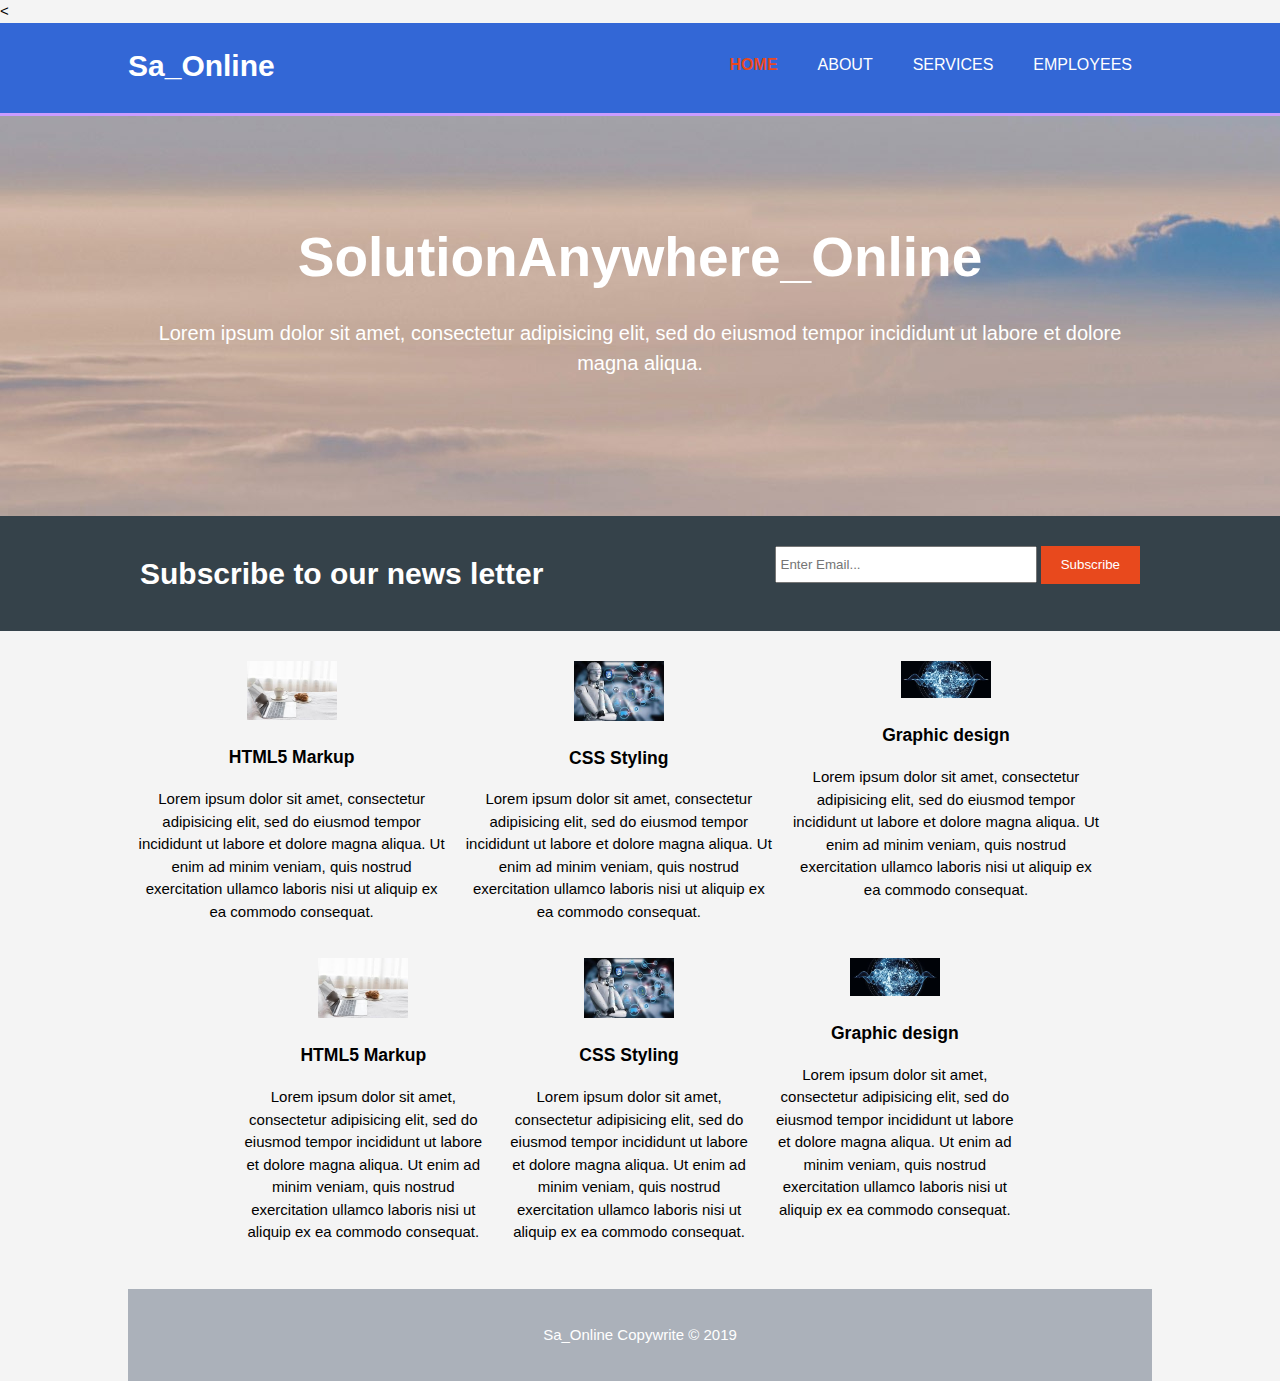
<file: Sa_Online/index.html>
<!DOCTYPE html>
<html>
<head>
	<meta charset="utf-8">
	<meta name="viewport" content="width=device-width">
	<meta name="description" content="">
	<meta name="keyword" content="">
	<meta name="author" content="">
	<title>Sa_Online | Welcome</title>
	<link rel="stylesheet" type="text/css" href="./css/style.css">
<
<body>
	<header>
	<div class="container"> 
		<div id="branding">
			<h1>Sa_Online</h1>
		</div>
		<nav>
			<ul>
				<li class="current"><a href="index.html">Home</a></li>
				<li><a href="about.html">About</a></li>
				<li><a href="Services.html">Services</a></li>
				<li><a href="employee.html">Employees</a></li>
			</ul>
		</nav>


	</div>
	</header>
	<section id="showcase">
		<div class="container">
			<h1>SolutionAnywhere_Online</h1>
		<p>Lorem ipsum dolor sit amet, consectetur adipisicing elit, sed do eiusmod
		tempor incididunt ut labore et dolore magna aliqua.</p>
		</div>
	</section>

<section id="newsletter">
	<div class="container">
		<h1>Subscribe to our news letter</h1>
		<form>
			<input type="email" placeholder="Enter Email..." >
			<button type="submit" class="button_1">Subscribe</button>
		</form>
	</div>
</section>

<section id="boxes">
	<div class="container">
		<div class="box">
			<img src="./img/laptop.jpeg">
			<h3>HTML5 Markup</h3>
			<p>Lorem ipsum dolor sit amet, consectetur adipisicing elit, sed do eiusmod
			tempor incididunt ut labore et dolore magna aliqua. Ut enim ad minim veniam,
			quis nostrud exercitation ullamco laboris nisi ut aliquip ex ea commodo
			consequat.</p>
		</div>
		<div class="box">
			<img src="./img/robot.jpeg">
			<h3>CSS Styling</h3>
			<p>Lorem ipsum dolor sit amet, consectetur adipisicing elit, sed do eiusmod
			tempor incididunt ut labore et dolore magna aliqua. Ut enim ad minim veniam,
			quis nostrud exercitation ullamco laboris nisi ut aliquip ex ea commodo
			consequat.</p>
		</div>
		<div class="box">
			<img src="./img/tech.jpeg">
			<h3>Graphic design</h3>
			<p>Lorem ipsum dolor sit amet, consectetur adipisicing elit, sed do eiusmod
			tempor incididunt ut labore et dolore magna aliqua. Ut enim ad minim veniam,
			quis nostrud exercitation ullamco laboris nisi ut aliquip ex ea commodo
			consequat.</p>
		</div>
		<section id="boxes">
	<div class="container">
		<div class="box">
			<img src="./img/laptop.jpeg">
			<h3>HTML5 Markup</h3>
			<p>Lorem ipsum dolor sit amet, consectetur adipisicing elit, sed do eiusmod
			tempor incididunt ut labore et dolore magna aliqua. Ut enim ad minim veniam,
			quis nostrud exercitation ullamco laboris nisi ut aliquip ex ea commodo
			consequat.</p>
		</div>
		<div class="box">
			<img src="./img/robot.jpeg">
			<h3>CSS Styling</h3>
			<p>Lorem ipsum dolor sit amet, consectetur adipisicing elit, sed do eiusmod
			tempor incididunt ut labore et dolore magna aliqua. Ut enim ad minim veniam,
			quis nostrud exercitation ullamco laboris nisi ut aliquip ex ea commodo
			consequat.</p>
		</div>
		<div class="box">
			<img src="./img/tech.jpeg">
			<h3>Graphic design</h3>
			<p>Lorem ipsum dolor sit amet, consectetur adipisicing elit, sed do eiusmod
			tempor incididunt ut labore et dolore magna aliqua. Ut enim ad minim veniam,
			quis nostrud exercitation ullamco laboris nisi ut aliquip ex ea commodo
			consequat.</p>
		</div>
	</div>
</section>
<footer>
	<p>Sa_Online Copywrite &copy; 2019</p>
</footer>

   </body>

</html>
</file>
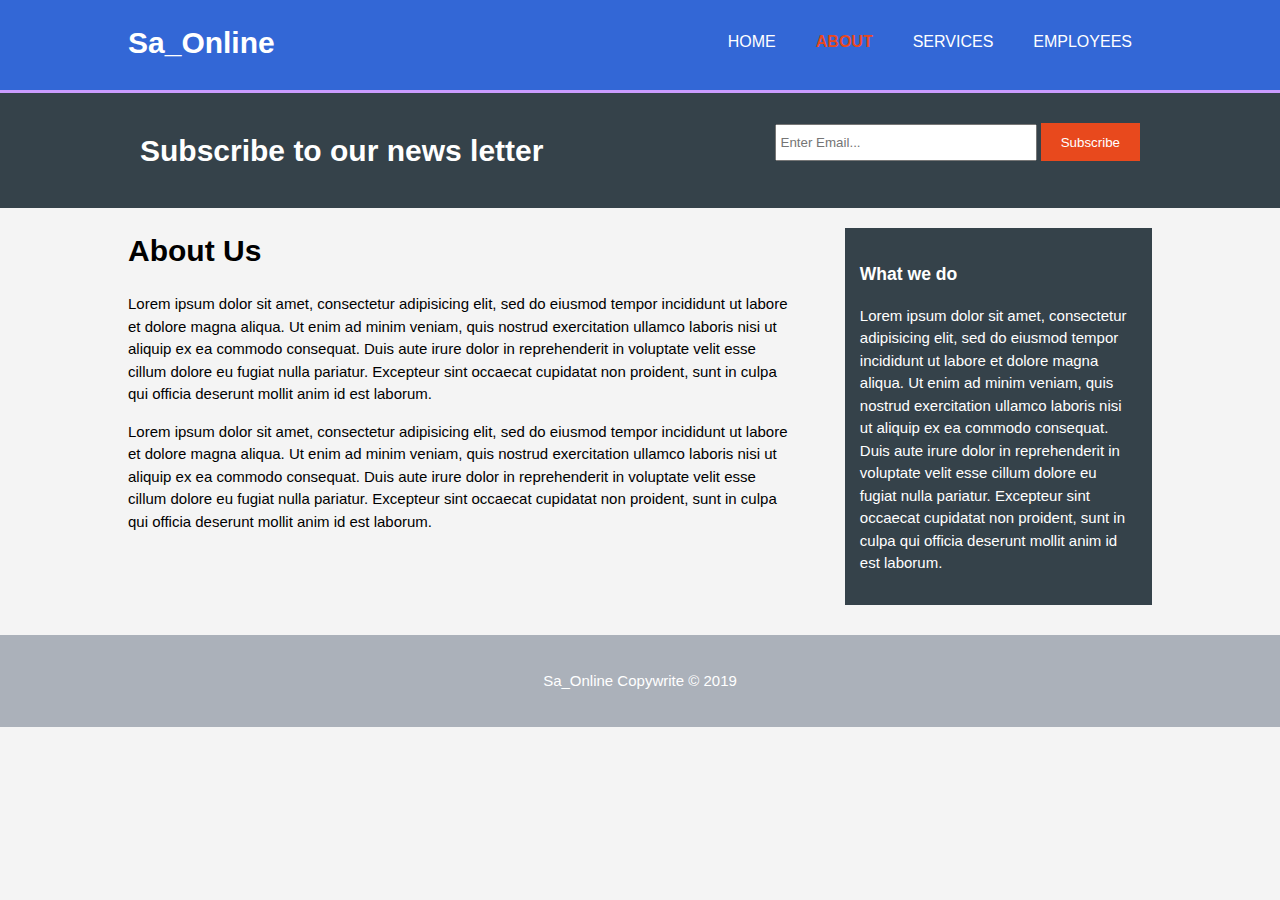
<file: Sa_Online/about.html>
<!DOCTYPE html>
<html>
<head>
	<meta charset="utf-8">
	<meta name="viewport" content="width=device-width">
	<meta name="description" content="">
	<meta name="keyword" content="">
	<meta name="author" content="">
	<title>Sa_Online | About</title>
	<link rel="icon" type="image/jpg" href="logo.jpg">
	<link rel="stylesheet" type="text/css" href="./css/style.css">
</head>
<body>
	<header>
	<div class="container">
		<div id="branding">
			<h1>Sa_Online</h1>
		</div>
		<nav>
			<ul>
				<li><a href="index.html">Home</a></li>
				<li class="current"><a href="about.html">About</a></li>
				<li><a href="Services.html">Services</a></li>
				<li><a href="employee.html">Employees</a></li>
			</ul>
		</nav>
	</div>
	</header>
	

<section id="newsletter">
	<div class="container">
		<h1>Subscribe to our news letter</h1>
		<form>
			<input type="email" placeholder="Enter Email..." >
			<button type="submit" class="button_1">Subscribe</button>
		</form>
	</div>
</section>

<section id="main">
	<div class="container">
		<article id="main-col">
			<h1 class="page-title">About Us</h1>
			<p>Lorem ipsum dolor sit amet, consectetur adipisicing elit, sed do eiusmod
			tempor incididunt ut labore et dolore magna aliqua. Ut enim ad minim veniam,
			quis nostrud exercitation ullamco laboris nisi ut aliquip ex ea commodo
			consequat. Duis aute irure dolor in reprehenderit in voluptate velit esse
			cillum dolore eu fugiat nulla pariatur. Excepteur sint occaecat cupidatat non
			proident, sunt in culpa qui officia deserunt mollit anim id est laborum.</p>
			<p>Lorem ipsum dolor sit amet, consectetur adipisicing elit, sed do eiusmod
			tempor incididunt ut labore et dolore magna aliqua. Ut enim ad minim veniam,
			quis nostrud exercitation ullamco laboris nisi ut aliquip ex ea commodo
			consequat. Duis aute irure dolor in reprehenderit in voluptate velit esse
			cillum dolore eu fugiat nulla pariatur. Excepteur sint occaecat cupidatat non
			proident, sunt in culpa qui officia deserunt mollit anim id est laborum.</p>
		</article>
		<aside id="sidebar">
			<div class="dark">
			<h3>What we do</h3>
			<p>Lorem ipsum dolor sit amet, consectetur adipisicing elit, sed do eiusmod
			tempor incididunt ut labore et dolore magna aliqua. Ut enim ad minim veniam,
			quis nostrud exercitation ullamco laboris nisi ut aliquip ex ea commodo
			consequat. Duis aute irure dolor in reprehenderit in voluptate velit esse
			cillum dolore eu fugiat nulla pariatur. Excepteur sint occaecat cupidatat non
			proident, sunt in culpa qui officia deserunt mollit anim id est laborum.</p>
		</div>
		</aside>
	</div>
</section>
<footer>
	<p>Sa_Online Copywrite &copy; 2019</p>
</footer>

</body>

</html>
</file>
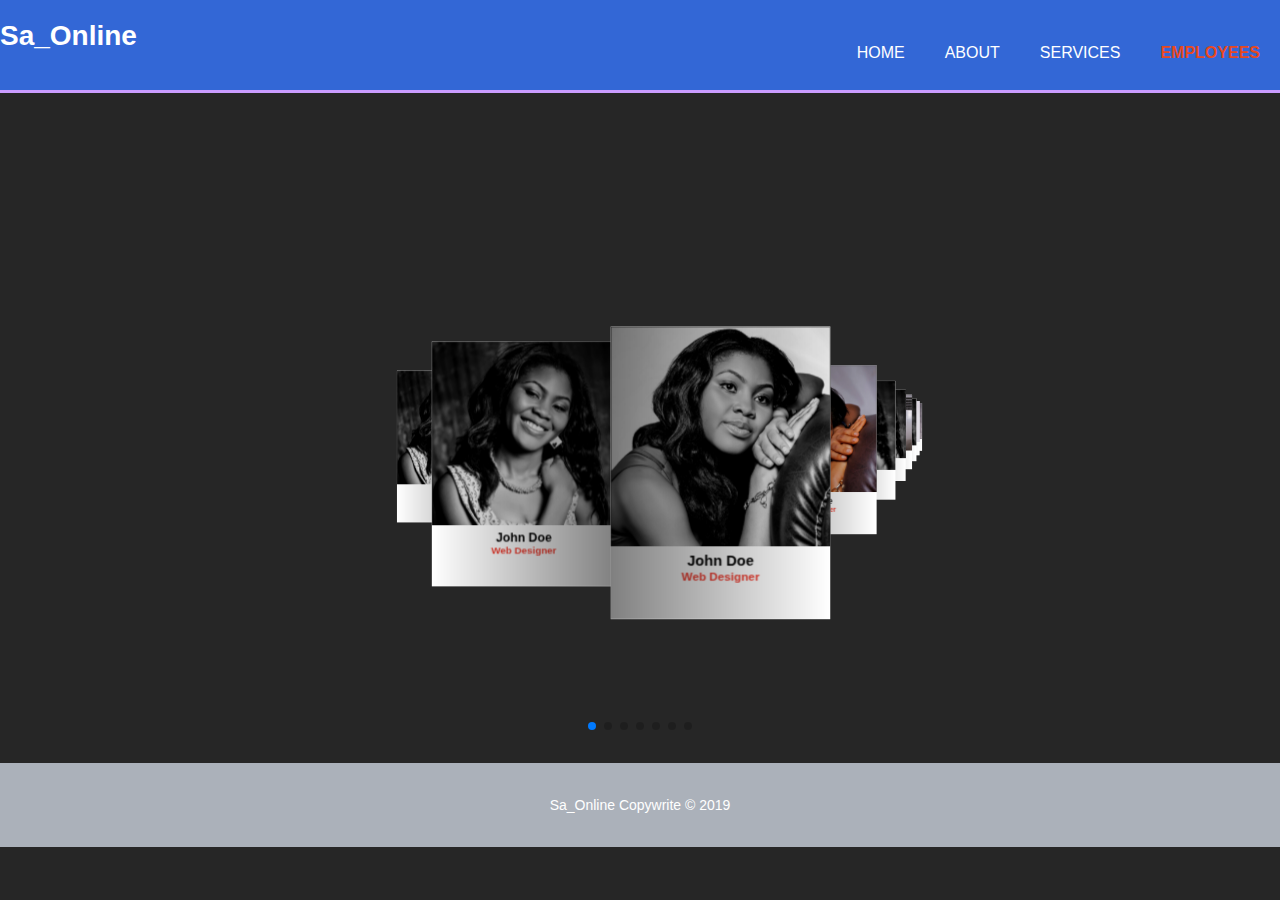
<file: Sa_Online/employee.html>
<!DOCTYPE html>
<html>
<head>
	<meta charset="utf-8">
	<title>3D Slider Wallpaper</title>
		<link rel="icon" type="image/jpg" href="logo.jpg">
	<meta name="viewport" content="width=device-width, initial-scale=1, minimum-scale=1, maximum-scale=1">
	<link rel="stylesheet" type="text/css" href="swiper.min.css">
	<link rel="stylesheet" type="text/css" href="style.css">
	
</head>
<body>
	<header>
	<div class="container">
		<div id="branding">
			<h1>Sa_Online</h1>
		</div>
		<nav>
			<ul>
				<li><a href="index.html">Home</a></li>
				<li ><a href="about.html">About</a></li>
				<li><a href="Services.html">Services</a></li>
				<li class="current"><a href="employee.html">Employees</a></li>
			</ul>
		</nav>
	</div>
	</header>
	
	<div class="swiper-container">
		<div class="swiper-wrapper">
			<div class="swiper-slide">
				<div class="imgBx">
					<img src="./img0/img4.jpg">
				</div>
				<div class="details">
					<h3>John Doe <br><span>Web Designer</span></h3>
				</div>
			</div>
			<div class="swiper-slide">
				<div class="imgBx">
					<img src="./img0/img4.jpg">
				</div>
				<div class="details">
					<h3>John Doe <br><span>Web Designer</span></h3>
				</div>
			</div>
			<div class="swiper-slide">
				<div class="imgBx">
					<img src="./img0/img3.jpg">
				</div>
				<div class="details">
					<h3>John Doe <br><span>Web Designer</span></h3>
				</div>
			</div>
			<div class="swiper-slide">
				<div class="imgBx">
					<img src="./img0/img10.jpg">
				</div>
				<div class="details">
					<h3>John Doe <br><span>Web Designer</span></h3>
				</div>
			</div>
			<div class="swiper-slide">
				<div class="imgBx">
					<img src="./img0/img4.jpg">
				</div>
				<div class="details">
					<h3>John Doe <br><span>Web Designer</span></h3>
				</div>
			</div>
			<div class="swiper-slide">
				<div class="imgBx">
					<img src="./img0/img4.jpg">
				</div>
				<div class="details">
					<h3>John Doe <br><span>Web Designer</span></h3>
				</div>
			</div>
			<div class="swiper-slide">
				<div class="imgBx">
					<img src="./img0/img6.jpg">
				</div>
				<div class="details">
					<h3>John Doe <br><span>Web Designer</span></h3>
				</div>
			</div>
			<div class="swiper-slide">
				<div class="imgBx">
					<img src="./img0/img4.jpg">
				</div>
				<div class="details">
					<h3>John Doe <br><span>Web Designer</span></h3>
				</div>
			</div>
			<div class="swiper-slide">
				<div class="imgBx">
					<img src="./img0/img8.jpg">
				</div>
				<div class="details">
					<h3>John Doe <br><span>Web Designer</span></h3>
				</div>
			</div>
			<div class="swiper-slide">
				<div class="imgBx">
					<img src="./img0/img9.jpg">
				</div>
				<div class="details">
					<h3>John Doe <br><span>Web Designer</span></h3>
		 		</div>
			</div>
		</div>
	<!-- Add pagination -->
	<div class="swiper-pagination"></div>

</div>
<script type="text/javascript" src="swiper.min.js"></script>
<script>
	var swiper = new Swiper('.swiper-container',{
		effect: 'coverflow',
		grabCursor: true,
		centeredSlide: true,
		slidesPerView: 'auto',
		coverflowEffect:{
			rotate: 0,
			stretch: 0,
			depth: 300,
			modifier: 4,
			slideShadow: true,
		},
		pagination: {
			el: '.swiper-pagination'
		},
	});
</script>
<footer>
	<p>Sa_Online Copywrite &copy; 2019</p>
</footer>

</body>
</html>
</file>
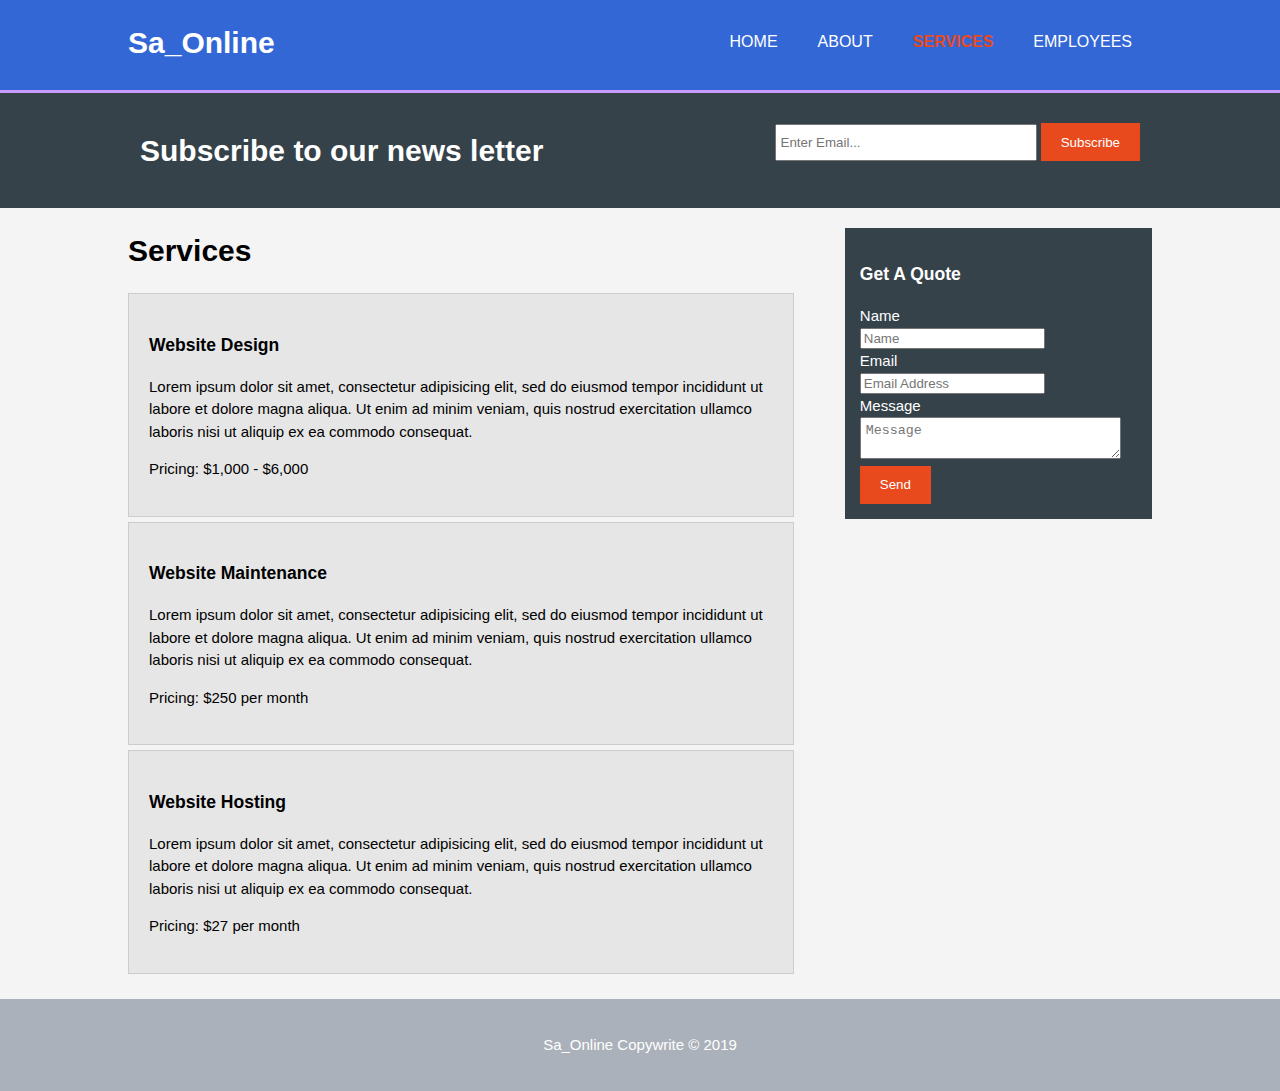
<file: Sa_Online/services.html>
<!DOCTYPE html>
<html>
<head>
	<meta charset="utf-8">
	<meta name="viewport" content="width=device-width">
	<meta name="description" content="">
	<meta name="keyword" content="">
	<meta name="author" content="">
	<title>Sa_Online | Services</title>
	<link rel="icon" type="image/jpg" href="logo.jpg">
	<link rel="stylesheet" type="text/css" href="./css/style.css">
</head>
<body>
	<header>
	<div class="container">
		<div id="branding">
			<h1>Sa_Online</h1>
		</div>
		<nav>
			<ul>
				<li><a href="index.html">Home</a></li>
				<li><a href="about.html">About</a></li>
				<li class="current"><a href="Services.html">Services</a></li>
				<li><a href="employee.html">Employees</a></li>
			</ul>
		</nav>
	</div>
	</header>
	

<section id="newsletter">
	<div class="container">
		<h1>Subscribe to our news letter</h1>
		<form>
			<input type="email" placeholder="Enter Email..." >
			<button type="submit" class="button_1">Subscribe</button>
		</form>
	</div>
</section>

<section id="main">
	<div class="container">
		<article id="main-col">
			<h1 class="page-title">Services</h1>
			<ul id="services">
				<li>
					<h3>Website Design</h3>
					<p>Lorem ipsum dolor sit amet, consectetur adipisicing elit, sed do eiusmod
					tempor incididunt ut labore et dolore magna aliqua. Ut enim ad minim veniam,
					quis nostrud exercitation ullamco laboris nisi ut aliquip ex ea commodo
					consequat.</p>
					<p>Pricing: $1,000 - $6,000</p>
				</li><li>
					<h3>Website Maintenance</h3>
					<p>Lorem ipsum dolor sit amet, consectetur adipisicing elit, sed do eiusmod
					tempor incididunt ut labore et dolore magna aliqua. Ut enim ad minim veniam,
					quis nostrud exercitation ullamco laboris nisi ut aliquip ex ea commodo
					consequat.</p>
					<p>Pricing: $250 per month</p>
				</li><li>
					<h3>Website Hosting</h3>
					<p>Lorem ipsum dolor sit amet, consectetur adipisicing elit, sed do eiusmod
					tempor incididunt ut labore et dolore magna aliqua. Ut enim ad minim veniam,
					quis nostrud exercitation ullamco laboris nisi ut aliquip ex ea commodo
					consequat.</p>
					<p>Pricing: $27 per month</p>
				</li>
			</ul>
		</article>
		<aside id="sidebar">
			<div class="dark">
			<h3>Get A Quote</h3>
			<form class="quote">
				<div>
					<label>Name</label>	<br>
					<input type="text" placeholder="Name">
				</div>
				<div>
					<label>Email</label><br>
					<input type="email" placeholder="Email Address">
				</div>
				<div>
					<label>Message</label><br>
					<textarea placeholder="Message"></textarea>
				</div>
				<div>
					<button class="button_1" type="Submit">Send</button>
				</div>
			</form>

			
		</div>
		</aside>
	</div>
</section>
<footer>
	<p>Sa_Online Copywrite &copy; 2019</p>
</footer>

</body>

</html>
</file>
<file: Sa_Online/css/style.css>
body{
	font: 15px/1.5 Arial, Helvetica, san-serif;
	padding:0;
	margin: 0;
	background-color: #f4f4f4;
}
/* Global*/
.container{
	width: 80%;
	margin: auto;
	overflow: hidden;
}
ul{
	margin: 0;
	padding: 0;
}
.button_1{
	height: 38px;
	background:#e8491d;
	border:0;
	padding-left: 20px;
	padding-right: 20px;
	color:#ffffff;
}
.dark{
	padding: 15px;
	background: #35424a;
	color:#ffffff;
	margin-top: 10px;
	margin-bottom: 10px;
}
/*Header*/
header{
	background-color: #3367D6;
	color: #ffffff;
	padding-top: 20px;
	min-height: 70px;
	border-bottom: #CA9CFF 3px solid;
}

	header a{
		color: #ffffff;
		text-decoration: none;
		text-transform: uppercase;
		font-size: 16px;
	}
	
	header li{
		float: left;
		display: inline;
		padding: 0 20px 0 20px;
	}

	header #branding{
		float: left;
	}

	header #branding h1{
		margin: 0;
		float: left;
	}
	header nav{
		float: right;
		margin-top: 10px;
	}
	header .highlight, header .current a{
		color: #e8491d;
		font-weight: bold;
	}
	header a:hover{
		color: #cccccc;
		font-weight: bold;
	}

	/*showcase*/

	#showcase{
		width: 100%;
		background:url('../img/showcase.jpg') no-repeat ;
		min-height: 400px;
		text-align: center;
		color: #ffffff;
	}
	#showcase h1{
		margin-top: 100px;
		font-size: 55px;
		margin-bottom: 10px;
	}
	#showcase p{
		font-size: 20px;
	}
	/*newsletter*/
	#newsletter{
		padding: 15px;
		color: #ffffff;
		background: #35424a;
	}
	#newsletter h1{
		float: left;
	}
	#newsletter form{
		float: right;
		margin-top: 15px;
	}
	#newsletter input[type="email"]{
		padding: 4px;
		height: 25px;
		width: 250px;
	}
/*boxes*/
#boxes{
	margin-top: 20px;
}
#boxes .box{
	float: left;
	width: 30%;
	text-align: center;
	padding: 10px;
}
#boxes .box img{
	width: 90px;
}
/* sidebar*/
aside#sidbar .quote input, aside#sidebar .quote textarea{
	width: 90%;
	padding:5px;
}

aside#sidebar{
	float: right;
	width: 30%;
	margin-top: 10px;
}
/*main-col*/
article#main-col{
	float: left;
	width: 65%;
}

/* services */
ul#services li{
	list-style: none;
	padding: 20px;
	border:#cccccc 1px solid;
	margin-bottom: 5px;
	background: #e6e6e6;
}

/* footer */

footer{
	padding: 20px;
	margin-top: 20px;
	color: #ffffff;
	background-color: #ABB1BA;
	text-align: center;
}
/* Media Queries */

@media(max-width: 768px){
header #branding, header nav, header nav ul, #newsletter h1,#newsletter form,#boxes .box,
 article#main-col, aside#sidebar{
	float: none;
	text-align: center;
	width: 100%
}
header{
	padding-bottom: 20px;
}
#showcase h1{
	margin-top: 40px;
}
#newsletter button, .quote button{
	display: block;
	width: 100%;
}
#newsletter form input[type="email"], .quote input, .qoute textarea{
	width: 100%;
	margin-bottom: 5px;
}

}
</file>
<file: Sa_Online/style.css>
header{
	background-color: #3367D6;
	color: #ffffff;
	padding-top: 20px;
	min-height: 70px;
	border-bottom: #CA9CFF 3px solid;
}

	header a{
		color: #ffffff;
		text-decoration: none;
		text-transform: uppercase;
		font-size: 16px;
	}
	
	header li{
		float: left;
		display: inline;
		padding: 0 20px 0 20px;
	}

	header #branding{
		float: left;
	}

	header #branding h1{
		margin: 0;
		float: left;
	}
	header nav{
		float: right;
		margin-top: 10px;
	}
	header .highlight, header .current a{
		color: #e8491d;
		font-weight: bold;
	}
	header a:hover{
		color: #cccccc;
		font-weight: bold;
	}
body
{
background: #262626;
font-family: Arial, Helvetica, sans-serif;
font-size: 14px;
color: #000;
margin: 0;
padding: 0;
}
.swiper-container
{
width: 100%;
padding-top: 200px;
padding-bottom: 50px;
}
.swiper-slide
{
background-position: center;
background-size: cover;
width: 300px;
height: 400px;
background: #fff;

}
.swiper-slide .imgBx
{
width: 100%;
height: 300px;
overflow: hidden;
}
.swiper-slide .imgBx img
{
	width: 100%;
}
.swiper-slide .details
{
box-sizing:content-box;
padding: 10px;
}
.swiper-slide .details h3
{
	margin: 0px;
	padding:0px;
	font-size: 20px;
	text-align: center;line-height: 20px;
} 
.swiper-slide .details h3 span
{
	font-size: 16px;
	color:#f44336;
}
footer{
	padding: 20px;
	margin-top: 20px;
	color: #ffffff;
	background-color: #ABB1BA;
	text-align: center;
}
</file>
